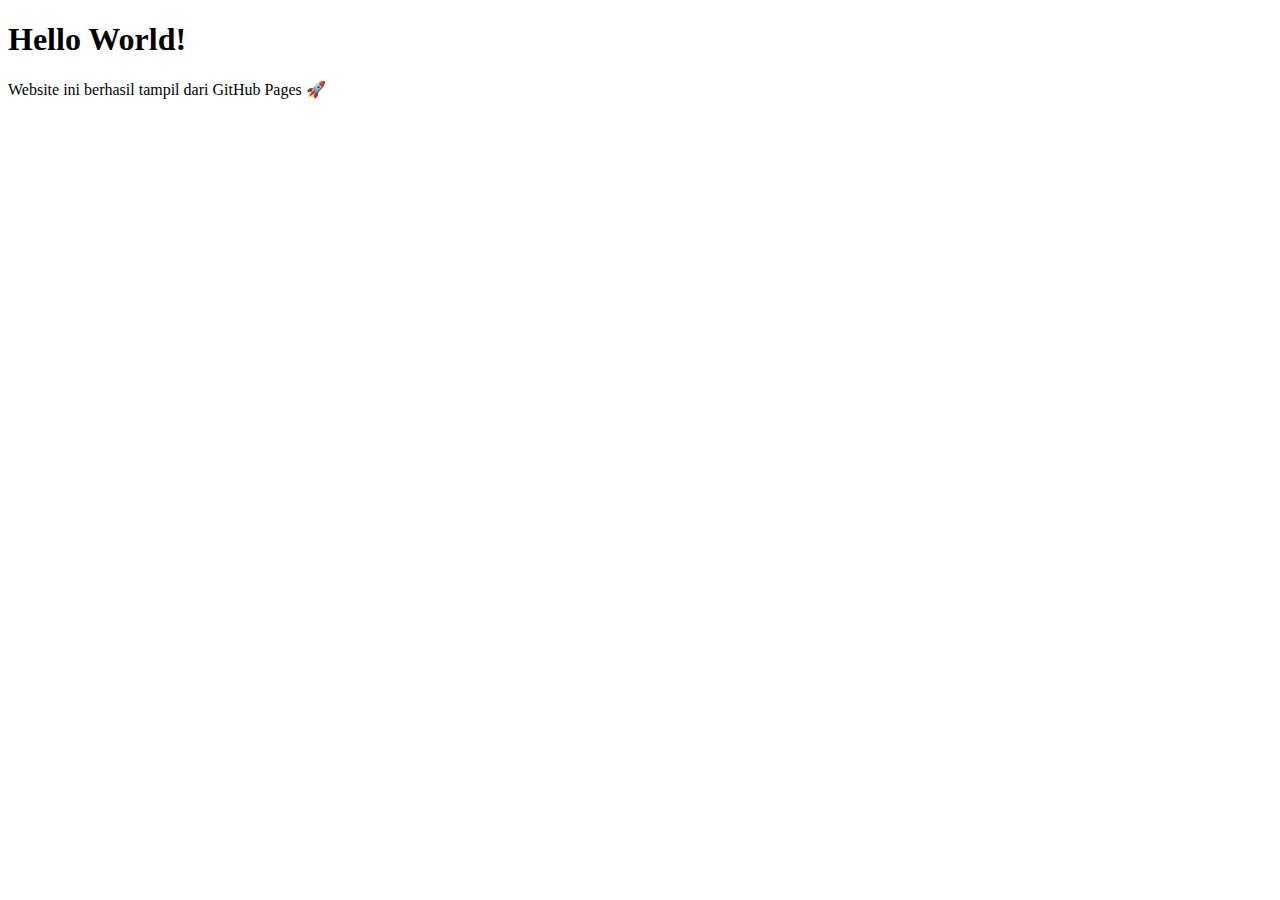
<file: index.html>
<!DOCTYPE html>
<html lang="en">
<head>
    <meta charset="UTF-8">
    <meta name="viewport" content="width=device-width, initial-scale=1.0">
    <title>Hello World</title>
</head>
<body>
    <h1>Hello World!</h1>
    <p>Website ini berhasil tampil dari GitHub Pages 🚀</p>
</body>
</html>
</file>
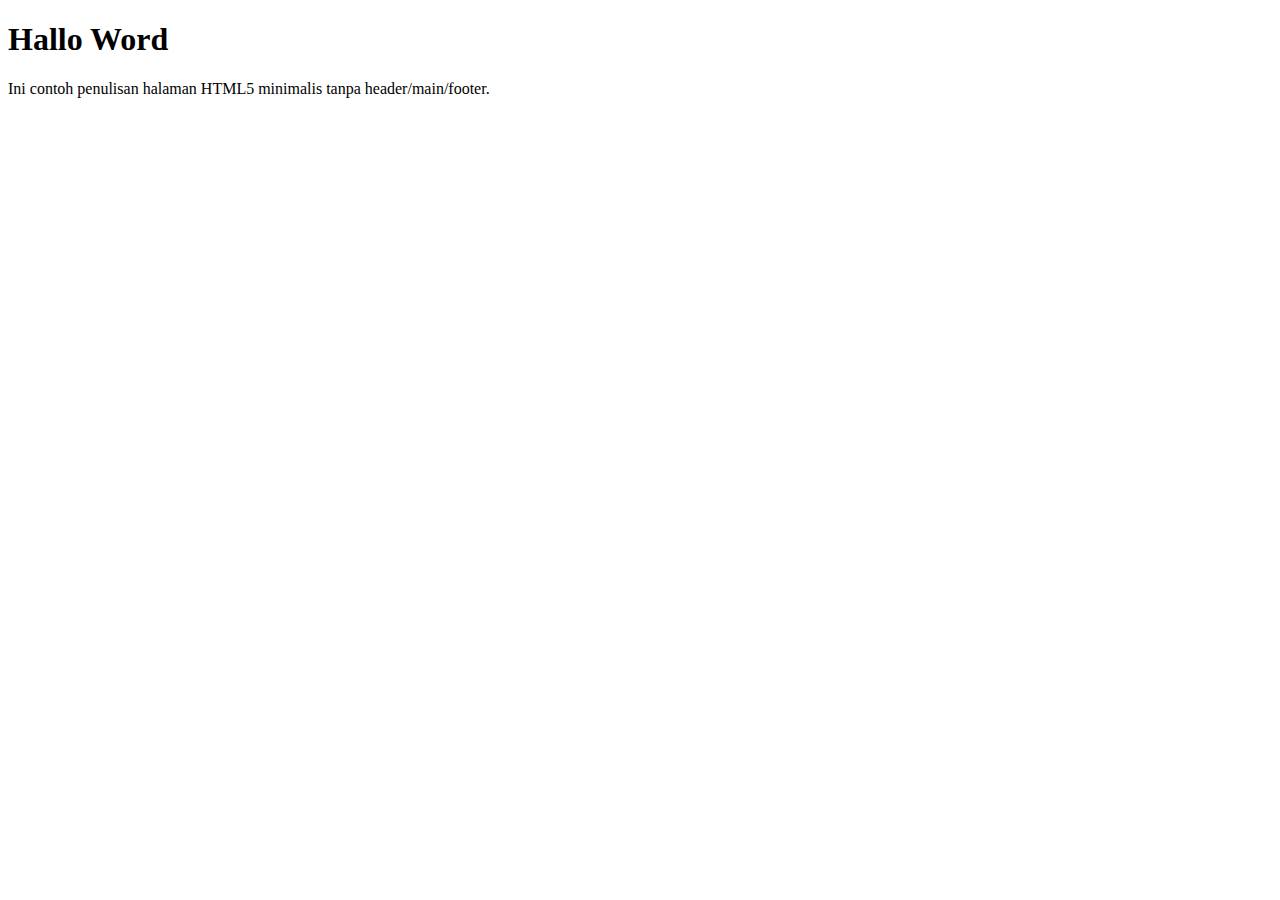
<file: pertemuan-01/index.html>
<!DOCTYPE html>
<html lang="id">
<head>
    <meta charset="UTF-8">
    <title>Dasar HTML5</title>
</head>
<body>
<h1>Hallo Word</h1>
<p>Ini contoh penulisan halaman HTML5 minimalis tanpa header/main/footer.</p>   
</body>
</html>
</file>
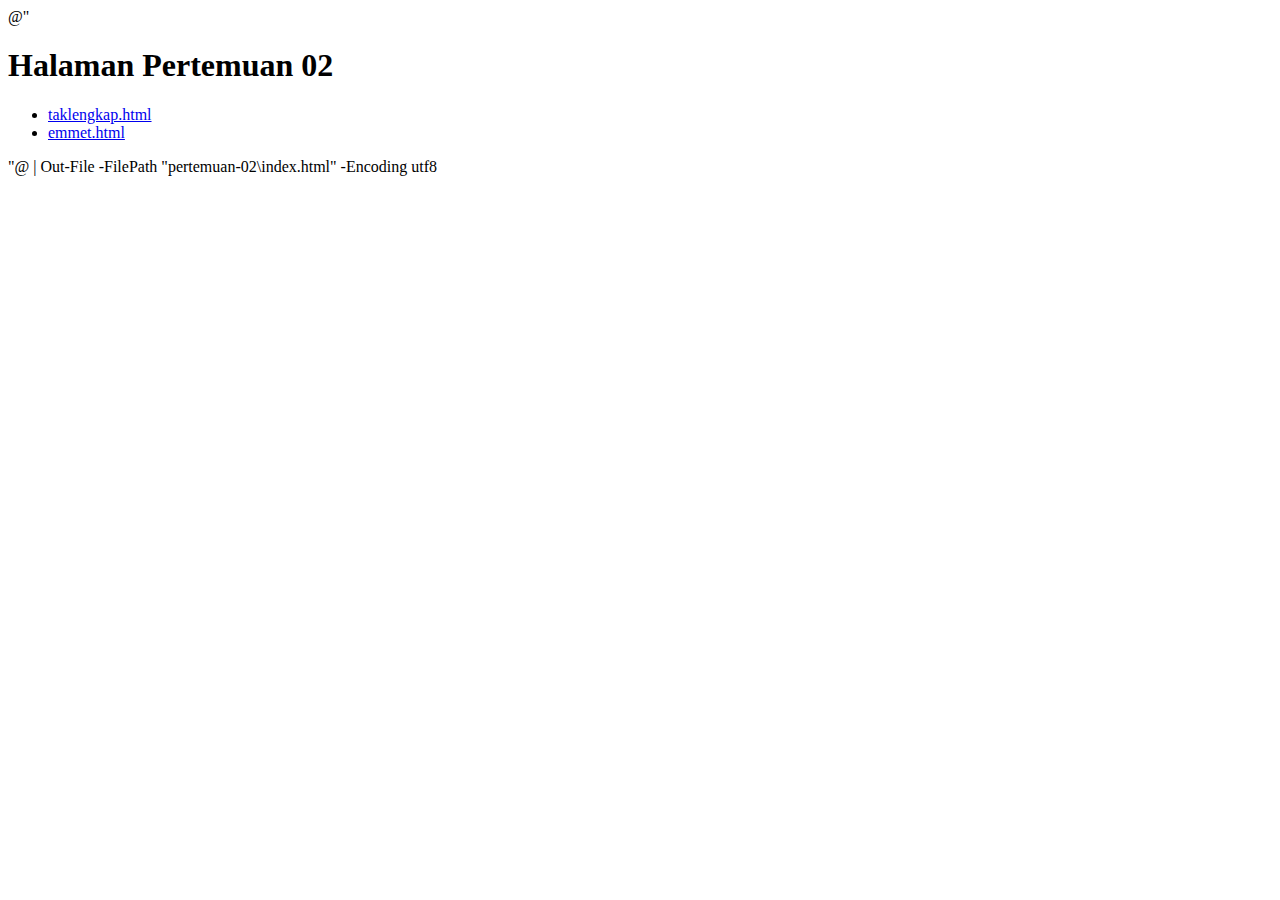
<file: pertemuan-02/index.html>
@"
<!DOCTYPE html>
<html>
<head>
    <title>Pertemuan 02</title>
</head>
<body>
    <h1>Halaman Pertemuan 02</h1>
    <ul>
        <li><a href="taklengkap.html">taklengkap.html</a></li>
        <li><a href="emmet.html">emmet.html</a></li>
    </ul>
</body>
</html>
"@ | Out-File -FilePath "pertemuan-02\index.html" -Encoding utf8
</file>
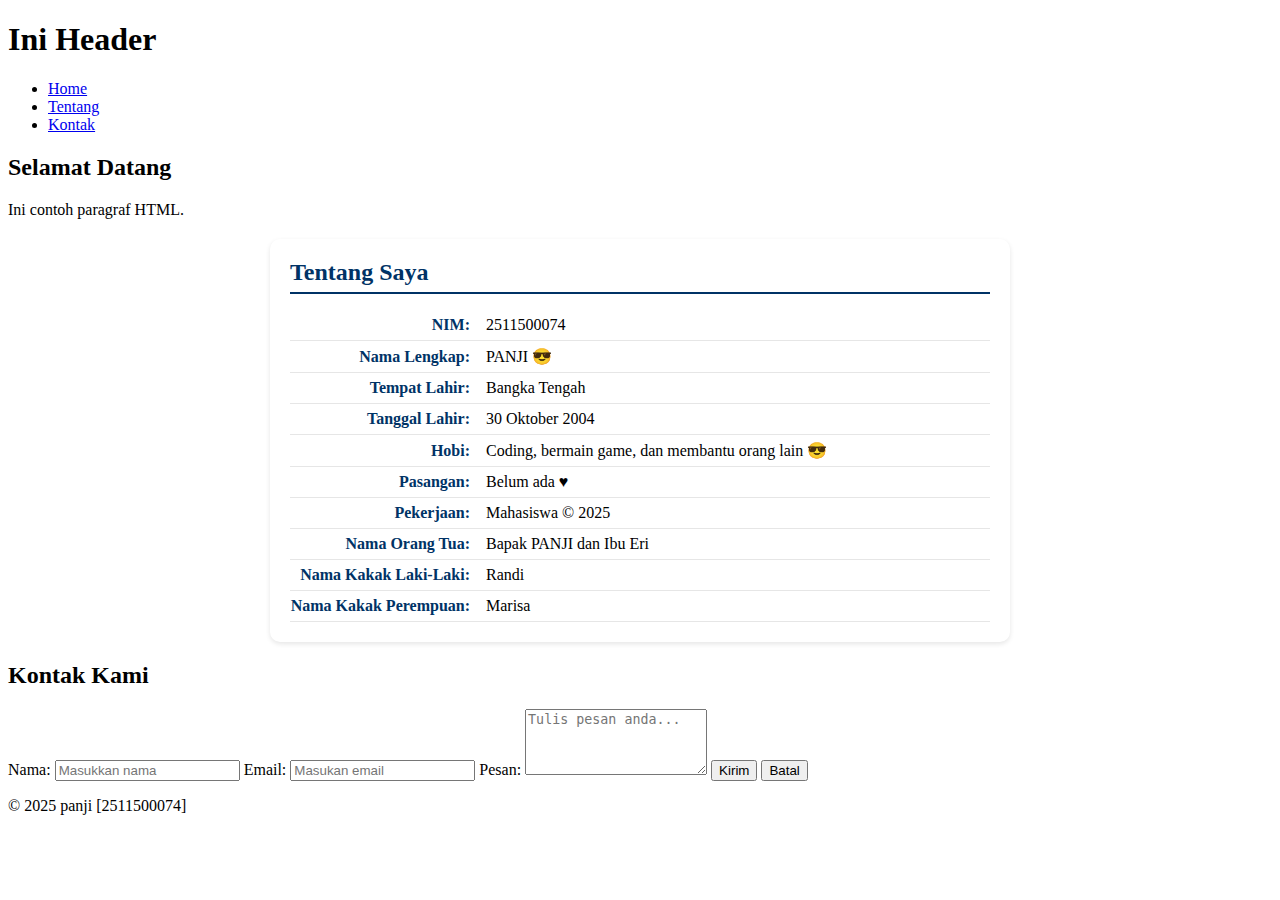
<file: pertemuan-03/index.html>
<!DOCTYPE html>
<html lang="en">
<head>
    <meta charset="UTF-8">
    <meta name="viewport" content="width=device-width, initial-scale=1.0">
    <title>Judul Halaman</title>
    <style>
      #about {
        background-color: #ffffff;
        border-radius: 10px;
        padding: 20px;
        max-width: 700px;
        margin: 20px auto;
        box-shadow: 0 2px 5px rgba(0, 0, 0, 0.1);
         }

         #about h2 {
        color: #003366;
        border-bottom: 2px solid #003366;
        padding-bottom: 6px;
        margin-top: 0;
        margin-bottom: 16px;
         }

        #about p {
         display: flex;
         justify-content: flex-start;
        align-items: baseline;
        margin: 0;
        padding: 6px 0;
        border-bottom: 1px solid #e6e6e6;
        }

        #about strong {
          min-width: 180px;
          color:#003366;
          font-weight: 600;
          text-align: right;
          padding-right: 16px;
          flex-shrink: 0;
        }

        @media (max-width: 600px) {
          #about p {
            flex-direction: column;
            align-items: flex-start;
          }

          #about strong {
            text-align: left;
            padding-right: 0px;
            margin-bottom: 2px;
          }
        }
  </style>
</head>
<body>
    <header>
        <h1>Ini Header</h1>
        <nav>
            <ul>
                <li><a href="#home">Home</a></li>
                <li><a href="#about">Tentang</a></li>
                <li><a href="#contact">Kontak</a></li>
            </ul>
        </nav>
    </header>

    <main>
        <section id="home">
            <h2>Selamat Datang</h2>
            <p>Ini contoh paragraf HTML.</p>
        </section>

        <section id="about">
            <h2>Tentang Saya</h2>
            <p><strong>NIM:</strong> 2511500074</p>
            <p><strong>Nama Lengkap:</strong> PANJI &#128526;</p>
            <p><strong>Tempat Lahir:</strong> Bangka Tengah</p>
            <p><strong>Tanggal Lahir:</strong> 30 Oktober 2004</p>
            <p><strong>Hobi:</strong> Coding, bermain game, dan membantu orang lain &#128526;</p>
            <p><strong>Pasangan:</strong> Belum ada &hearts;</p>
            <p><strong>Pekerjaan:</strong> Mahasiswa &copy; 2025</p>
            <p><strong>Nama Orang Tua:</strong> Bapak PANJI dan Ibu Eri</p>
            <p><strong>Nama Kakak Laki-Laki:</strong> Randi</p>
            <p><strong>Nama Kakak Perempuan:</strong> Marisa</p>
        </section>

        <section id="contact">
            <h2>Kontak Kami</h2>
              <form action="#" method="GET">
                 <label for="name">Nama:</label>
                 <input type="text" id="txNama" name="txNama" placeholder="Masukkan nama" required autocomplete="name">
    
                 <label for="email">Email:</label>
                 <input type="email" id="txemail" name="txEmail" placeholder="Masukan email" required autocomplete="email">
    
                 <label for="message">Pesan:</label>
                 <textarea id="txPesan" name="txPesan" rows="4" placeholder="Tulis pesan anda..." required></textarea>
    
                 <button type="submit">Kirim</button>
                 <button type="reset">Batal</button>
               </form>
        </section>
    </main>

    <footer>
        <p>&copy; 2025 panji [2511500074]</p>
    </footer>
</body>
</html>
</file>
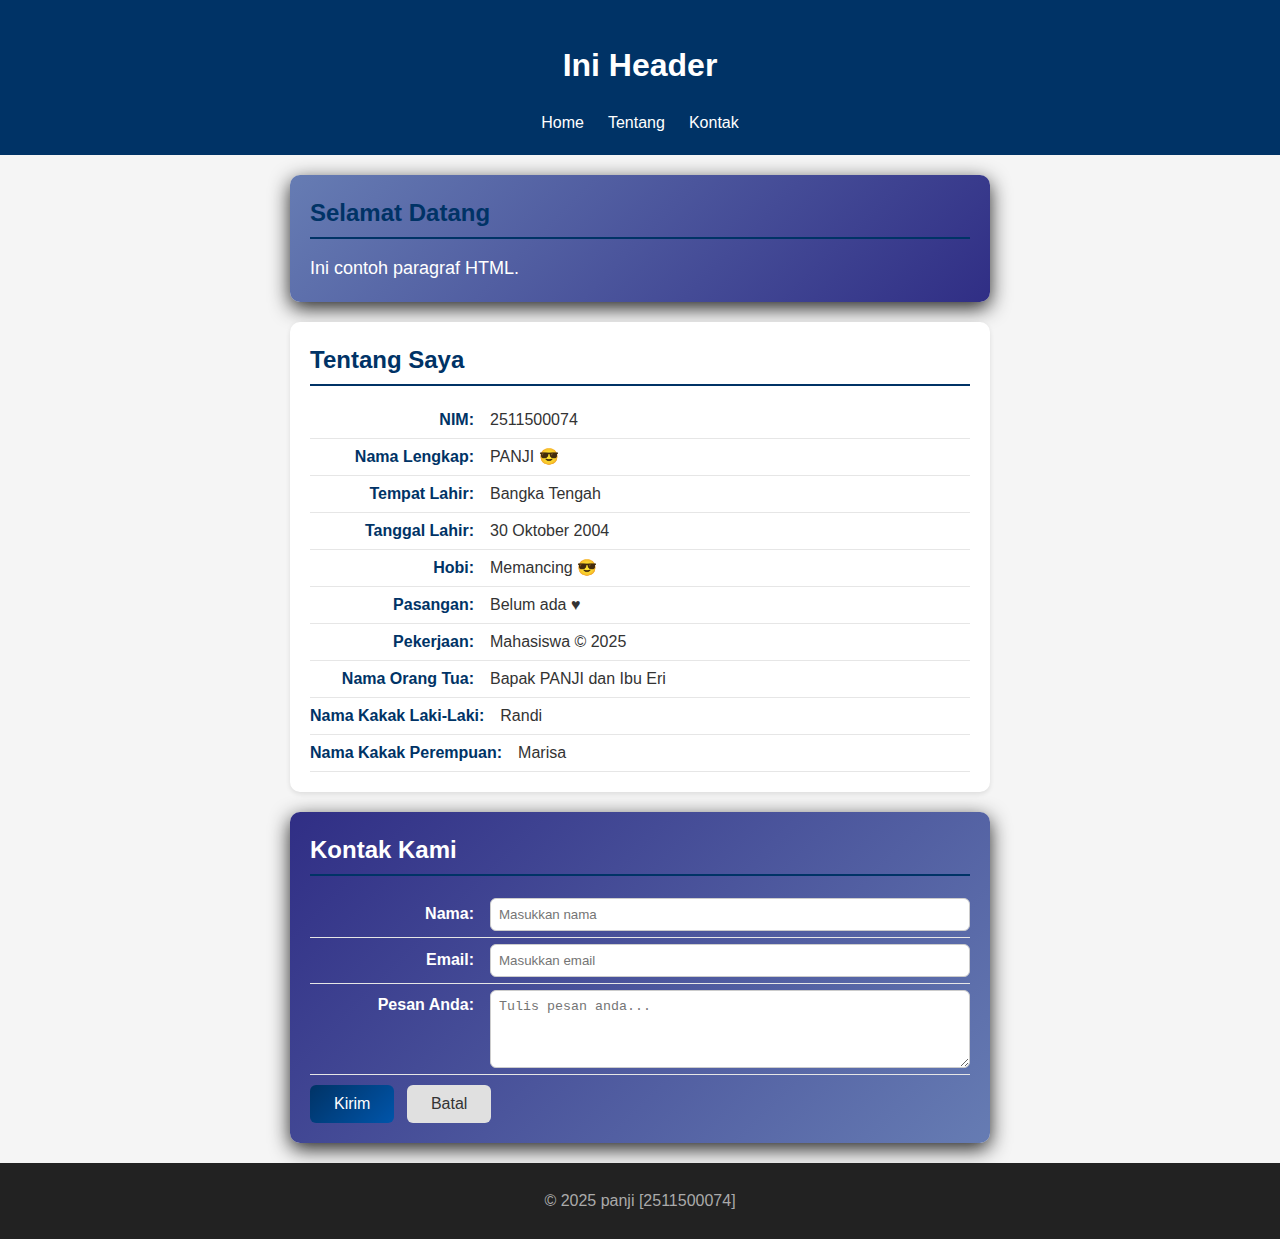
<file: pertemuan-04/index.html>
<!DOCTYPE html>
<html lang="en">
<head>
  <meta charset="UTF-8">
  <meta name="viewport" content="width=device-width, initial-scale=1.0">
  <link rel="stylesheet" href="style.css">
  <title>Judul Halaman</title>
</head>
<body>
  <header>
    <h1>Ini Header</h1>
    <nav>
      <ul>
        <li><a href="#home">Home</a></li>
        <li><a href="#about">Tentang</a></li>
        <li><a href="#contact">Kontak</a></li>
      </ul>
    </nav>
  </header>

  <main>
    <section id="home">
      <h2>Selamat Datang</h2>
      <p>Ini contoh paragraf HTML.</p>
    </section>

    <section id="about">
      <h2>Tentang Saya</h2>
      <p><strong>NIM:</strong> 2511500074</p>
      <p><strong>Nama Lengkap:</strong> PANJI &#128526;</p>
      <p><strong>Tempat Lahir:</strong> Bangka Tengah</p>
      <p><strong>Tanggal Lahir:</strong> 30 Oktober 2004</p>
      <p><strong>Hobi:</strong> Memancing &#128526;</p>
      <p><strong>Pasangan:</strong> Belum ada &hearts;</p>
      <p><strong>Pekerjaan:</strong> Mahasiswa &copy; 2025</p>
      <p><strong>Nama Orang Tua:</strong> Bapak PANJI dan Ibu Eri</p>
      <p><strong>Nama Kakak Laki-Laki:</strong> Randi</p>
      <p><strong>Nama Kakak Perempuan:</strong> Marisa</p>
    </section>

    <section id="contact">
      <h2>Kontak Kami</h2>
      <form action="" method="GET">
        <label for="txtNama"><span>Nama:</span>
          <input type="text" id="txtNama" name="txtNama" placeholder="Masukkan nama" required autocomplete="name">
        </label>

        <label for="txtEmail"><span>Email:</span>
          <input type="email" id="txtEmail" name="txtEmail" placeholder="Masukkan email" required autocomplete="email">
        </label>

        <label for="txtPesan"><span>Pesan Anda:</span>
          <textarea id="txtPesan" name="txtPesan" rows="4" placeholder="Tulis pesan anda..." required></textarea>
        </label>

        <button type="submit">Kirim</button>
        <button type="reset">Batal</button>
      </form>
    </section>
  </main>

  <footer>
    <p>&copy; 2025 panji [2511500074]</p>
  </footer>
</body>
</html>
</file>
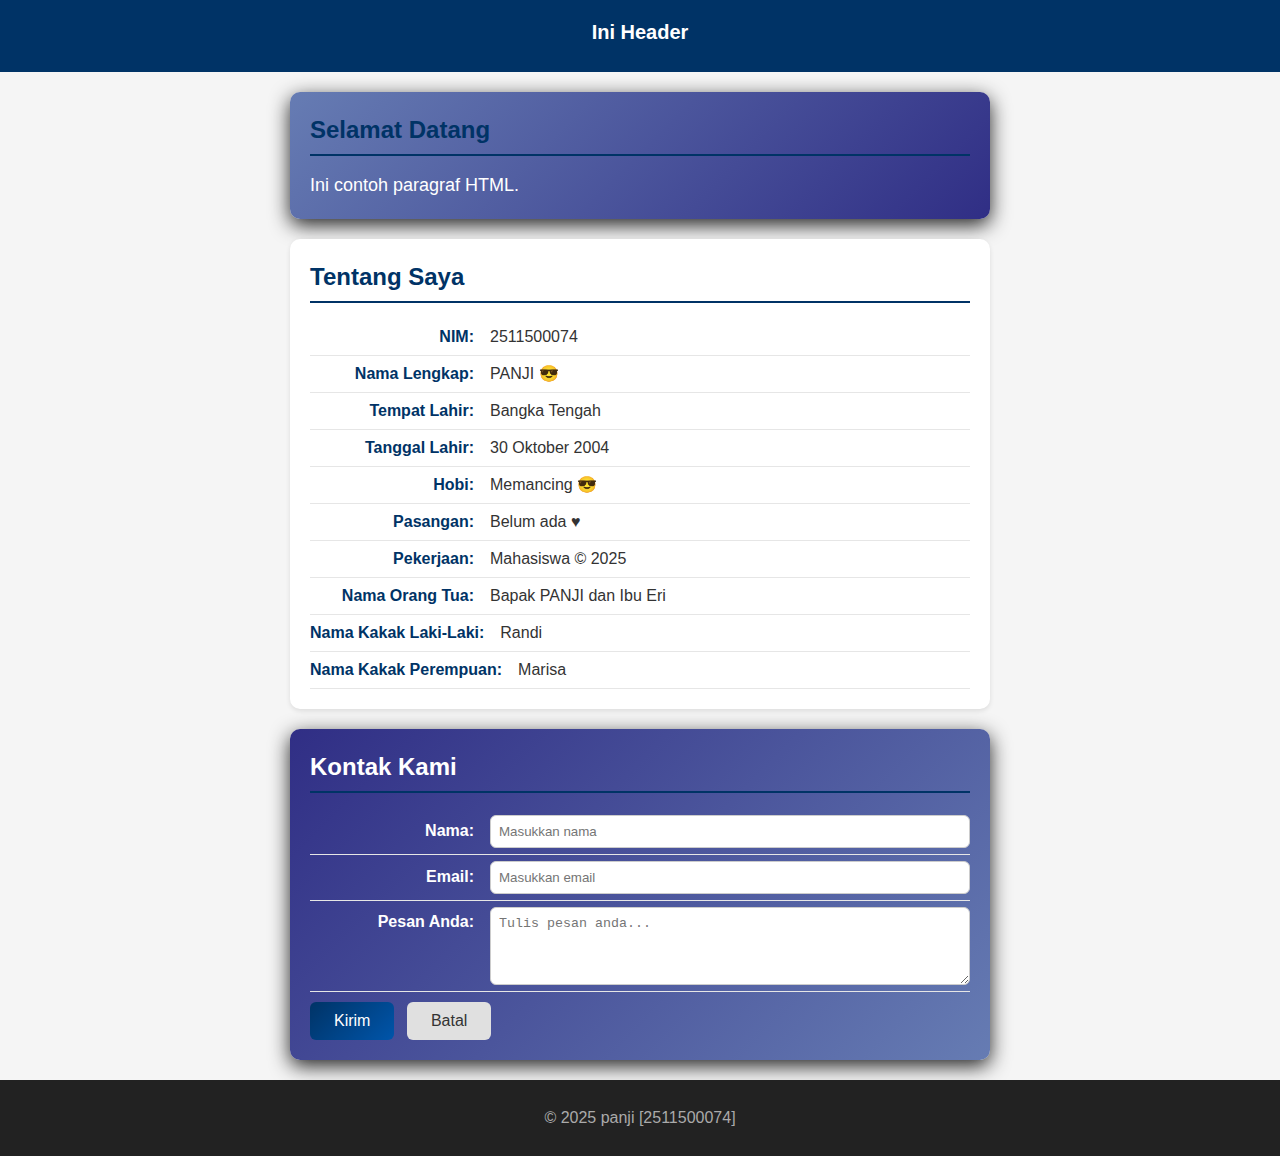
<file: pertemuan-05/index.html>
<!DOCTYPE html>
<html lang="en">
<head>
  <meta charset="UTF-8">
  <meta name="viewport" content="width=device-width, initial-scale=1.0">
  <link rel="stylesheet" href="style.css">
  <title>Judul Halaman</title>
</head>
<body>
  <header>
    <h1>Ini Header</h1>
    <button class="menu-toggle" id="menu-Toggle" aria-label="Toggle Navigation">
      &#9776;
    </button>
    <nav>
      <ul>
        <li><a href="#home">Home</a></li>
        <li><a href="#about">Tentang</a></li>
        <li><a href="#contact">Kontak</a></li>
      </ul>
    </nav>
  </header>

  <main>
    <section id="home">
      <h2>Selamat Datang</h2>
      <p>Ini contoh paragraf HTML.</p>
    </section>

    <section id="about">
      <h2>Tentang Saya</h2>
      <p><strong>NIM:</strong> 2511500074</p>
      <p><strong>Nama Lengkap:</strong> PANJI &#128526;</p>
      <p><strong>Tempat Lahir:</strong> Bangka Tengah</p>
      <p><strong>Tanggal Lahir:</strong> 30 Oktober 2004</p>
      <p><strong>Hobi:</strong> Memancing &#128526;</p>
      <p><strong>Pasangan:</strong> Belum ada &hearts;</p>
      <p><strong>Pekerjaan:</strong> Mahasiswa &copy; 2025</p>
      <p><strong>Nama Orang Tua:</strong> Bapak PANJI dan Ibu Eri</p>
      <p><strong>Nama Kakak Laki-Laki:</strong> Randi</p>
      <p><strong>Nama Kakak Perempuan:</strong> Marisa</p>
    </section>

    <section id="contact">
      <h2>Kontak Kami</h2>
      <form action="" method="GET">
        <label for="txtNama"><span>Nama:</span>
          <input type="text" id="txtNama" name="txtNama" placeholder="Masukkan nama" required autocomplete="name">
        </label>

        <label for="txtEmail"><span>Email:</span>
          <input type="email" id="txtEmail" name="txtEmail" placeholder="Masukkan email" required autocomplete="email">
        </label>

        <label for="txtPesan"><span>Pesan Anda:</span>
          <textarea id="txtPesan" name="txtPesan" rows="4" placeholder="Tulis pesan anda..." required></textarea>
        </label>

        <button type="submit">Kirim</button>
        <button type="reset">Batal</button>
      </form>
    </section>
  </main>

  <footer>
    <p>&copy; 2025 panji [2511500074]</p>
  </footer>
</body>
</html>
</file>
<file: pertemuan-04/style.css>
*{
 box-sizing: border-box;
 

 body {
   margin: 0;
   font-family: Arial, sans-serif;
   background: #f5f5f5;
   color: #333;
   Line-height: 1.5;
    }

header {
  background: #003366;
  color: #fff;
  padding: 20px;
  text-align: center;
}

header ul {
  display: flex;
  justify-content: center;
  list-style: none;
  padding: 0;
  margin: 10px 0 0 0;
}

header ul a {
  color: #fff;
  text-decoration: none;
  margin: 6px 12px;
}


header li a:active {
  background-color: #cc04a1;
  transform: translateY(1px);
}

@media(max-width: 600px) {
  header  {
    padding: 16px;
    position: sticky;
    top: 0;
    z-index: 1000;
  }
 }
 #home h2,
 #about h2,
 #contact h2 {
   color: #003366;
   border-bottom: 2px solid #003366;
   padding-bottom: 6px;
   margin-top: 0;
   margin-bottom: 16px;

  }

 #home p {
   text-align: justify;
 }

 footer {
   background : #222;
   color: #aaa;
   text-align: center;
   padding: 10px;
 }
  
    #home {
        background: linear-gradient(135deg, #667cb3 0%, #302e85 100%);
        color: #ffffff;
        border-radius: 10px;
        padding: 20px;
        max-width: 700px;
        margin: 20px auto;
        box-shadow: 0 6px 20px rgba(0, 0, 0, 0.863);
      }
  
      #home p {
        font-size: 18px;
        margin: 0;
      }


#about {
      background-color: #ffffff;
      border-radius: 10px;
      padding: 20px;
      max-width: 700px;
      margin: 20px auto;
      box-shadow: 0 2px 5px rgba(0, 0, 0, 0.1);
    }

    #about h2 {
      color: #003366;
      border-bottom: 2px solid #003366;
      padding-bottom: 6px;
      margin-top: 0;
      margin-bottom: 16px;
    }

    #about p {
      display: flex;
      justify-content: flex-start;
      align-items: baseline;
      margin: 0;
      padding: 6px 0;
      border-bottom: 1px solid #e6e6e6;
    }

    #about strong {
      min-width: 180px;
      color: #003366;
      font-weight: 600;
      text-align: right;
      padding-right: 16px;
      flex-shrink: 0;
    }

    @media (max-width: 600px) {
      #about p {
        flex-direction: column;
        align-items: flex-start;
      }

      #about strong {
        text-align: left;
        padding-right: 0px;
        margin-bottom: 2px;
      }
    }

  
    #contact {
      background: linear-gradient(135deg, #302e85 0%, #667cb3 100%);
      border-radius: 10px;
      padding: 20px;
      max-width: 700px;
      margin: 20px auto;
      box-shadow: 0 6px 20px rgba(0, 0, 0, 0.863);
    }

    #contact h2 {
      color: #ffffff;
      border-bottom: 2px solid #003366;
      padding-bottom: 6px;
      margin-top: 0;
      margin-bottom: 16px;
    }

    #contact label {
      display: flex;
      justify-content: flex-start;
      align-items: baseline;
      margin: 0;
      padding: 6px 0;
      border-bottom: 1px solid #e6e6e6;
    }

    #contact label>span {
      min-width: 180px;
      color: #ffffff;
      font-weight: 600;
      text-align: right;
      padding-right: 16px;
      flex-shrink: 0;
    }

    #contact input,
    #contact textarea {
      flex: 1;
      border: 1px solid #ccc;
      border-radius: 6px;
      padding: 8px;
      color: #000;
      font-weight: normal;
      margin: 0;
      box-sizing: border-box;
    }

    #contact button {
      margin-top: 10px;
      display: inline-block;
      padding: 10px 24px;
      font-size: 16px;
      border-radius: 6px;
      cursor: pointer;
      border: none;
      transition: all 0.3s ease;
      margin-right: 8px;
    }

    #contact button[type="submit"] {
    background: linear-gradient(135deg, #003366, #0055aa);
      color: #fff;
    }

    #contact button[type="reset"] {
      background-color: #e0e0e0;
      color: #333;
      font-weight: 500;
    }

    #contact button[type="submit"]:hover {
      background: linear-gradient(135deg, #00224d, #004999);
      transform: translateY(-2px);
      box-shadow: 0 4px 10px rgba(0, 0, 0, 0.25);
    }

    #contact button[type="reset"]:hover {
      background-color: #cccccc;
      transform: translateY(-2px);
    }

    @media (max-width: 600px) {
      #contact label {
        flex-direction: column;
        align-items: flex-start;
      }

      #contact label>span {
        text-align: left;
        padding-right: 0;
        margin-bottom: 2px;
      }

      #contact input,
      #contact textarea,
      #contact button {
        width: 100%;
      }
    }

  }
</file>
<file: pertemuan-05/style.css>
*{
 box-sizing: border-box;
 }

 body {
   margin: 0;
   font-family: Arial, sans-serif;
   background: #f5f5f5;
   color: #333;
   Line-height: 1.5;
    }

header {
  background: #003366;
  color: #fff;
  padding: 20px;
  text-align: center;
}

header ul {
  display: flex;
  justify-content: center;
  list-style: none;
  padding: 0;
  margin: 10px 0 0 0;
}

header ul a {
  color: #fff;
  text-decoration: none;
  margin: 6px 12px;
}


header li a:active {
  background-color: #cc04a1;
  transform: translateY(1px);
}

header h1 {
 margin: 0 0 8px;
 font-size: 20px;
 line-height: 1.2; 
}

header ul {
  flex-direction: column;
  align-items: stretch;
  gap: 8px;
  margin: 8px 0 0;
}

header li a {
  display: block;
  padding: 12px 14px;
  border: 1px solid rgba(25, 255, 255, .35);
  background: rgba(255, 255, 255, .08);
  backdrop-filter: saturate(120%);
}


  header ul {
    display: none;
  }

  header ul.active {
    display: flex;
    flex-direction: column;
    align-items: stretch;
    gap: 8px;
    margin: 8px 0 0;
  }

  .menu-toggle {
    display: none;
    background: none;
    border: none;
    color: #fff;
    font-size: 28px;
    cursor: pointer;
  }

  
@media(max-width: 600px) {
  header  {
    padding: 16px;
    position: sticky;
    top: 0;
    z-index: 1000;
  }

 }
 #home h2,
 #about h2,
 #contact h2 {
   color: #003366;
   border-bottom: 2px solid #003366;
   padding-bottom: 6px;
   margin-top: 0;
   margin-bottom: 16px;

  }

 #home p {
   text-align: justify;
 }

 footer {
   background : #222;
   color: #aaa;
   text-align: center;
   padding: 10px;
 }
  
    #home {
        background: linear-gradient(135deg, #667cb3 0%, #302e85 100%);
        color: #ffffff;
        border-radius: 10px;
        padding: 20px;
        max-width: 700px;
        margin: 20px auto;
        box-shadow: 0 6px 20px rgba(0, 0, 0, 0.863);
      }
  
      #home p {
        font-size: 18px;
        margin: 0;
      }


#about {
      background-color: #ffffff;
      border-radius: 10px;
      padding: 20px;
      max-width: 700px;
      margin: 20px auto;
      box-shadow: 0 2px 5px rgba(0, 0, 0, 0.1);
    }

    #about h2 {
      color: #003366;
      border-bottom: 2px solid #003366;
      padding-bottom: 6px;
      margin-top: 0;
      margin-bottom: 16px;
    }

    #about p {
      display: flex;
      justify-content: flex-start;
      align-items: baseline;
      margin: 0;
      padding: 6px 0;
      border-bottom: 1px solid #e6e6e6;
    }

    #about strong {
      min-width: 180px;
      color: #003366;
      font-weight: 600;
      text-align: right;
      padding-right: 16px;
      flex-shrink: 0;
    }

    @media (max-width: 600px) {
      #about p {
        flex-direction: column;
        align-items: flex-start;
      }

      #about strong {
        text-align: left;
        padding-right: 0px;
        margin-bottom: 2px;
      }
    }

  
    #contact {
      background: linear-gradient(135deg, #302e85 0%, #667cb3 100%);
      border-radius: 10px;
      padding: 20px;
      max-width: 700px;
      margin: 20px auto;
      box-shadow: 0 6px 20px rgba(0, 0, 0, 0.863);
    }

    #contact h2 {
      color: #ffffff;
      border-bottom: 2px solid #003366;
      padding-bottom: 6px;
      margin-top: 0;
      margin-bottom: 16px;
    }

    #contact label {
      display: flex;
      justify-content: flex-start;
      align-items: baseline;
      margin: 0;
      padding: 6px 0;
      border-bottom: 1px solid #e6e6e6;
    }

    #contact label>span {
      min-width: 180px;
      color: #ffffff;
      font-weight: 600;
      text-align: right;
      padding-right: 16px;
      flex-shrink: 0;
    }

    #contact input,
    #contact textarea {
      flex: 1;
      border: 1px solid #ccc;
      border-radius: 6px;
      padding: 8px;
      color: #000;
      font-weight: normal;
      margin: 0;
      box-sizing: border-box;
    }

    #contact button {
      margin-top: 10px;
      display: inline-block;
      padding: 10px 24px;
      font-size: 16px;
      border-radius: 6px;
      cursor: pointer;
      border: none;
      transition: all 0.3s ease;
      margin-right: 8px;
    }

    #contact button[type="submit"] {
    background: linear-gradient(135deg, #003366, #0055aa);
      color: #fff;
    }

    #contact button[type="reset"] {
      background-color: #e0e0e0;
      color: #333;
      font-weight: 500;
    }

    #contact button[type="submit"]:hover {
      background: linear-gradient(135deg, #00224d, #004999);
      transform: translateY(-2px);
      box-shadow: 0 4px 10px rgba(0, 0, 0, 0.25);
    }

    #contact button[type="reset"]:hover {
      background-color: #cccccc;
      transform: translateY(-2px);
    }

    @media (max-width: 600px) {
      #contact label {
        flex-direction: column;
        align-items: flex-start;
      }

      #contact label>span {
        text-align: left;
        padding-right: 0;
        margin-bottom: 2px;
      }

      #contact input,
      #contact textarea,
      #contact button {
        width: 100%;
      }
    
    }
</file>
